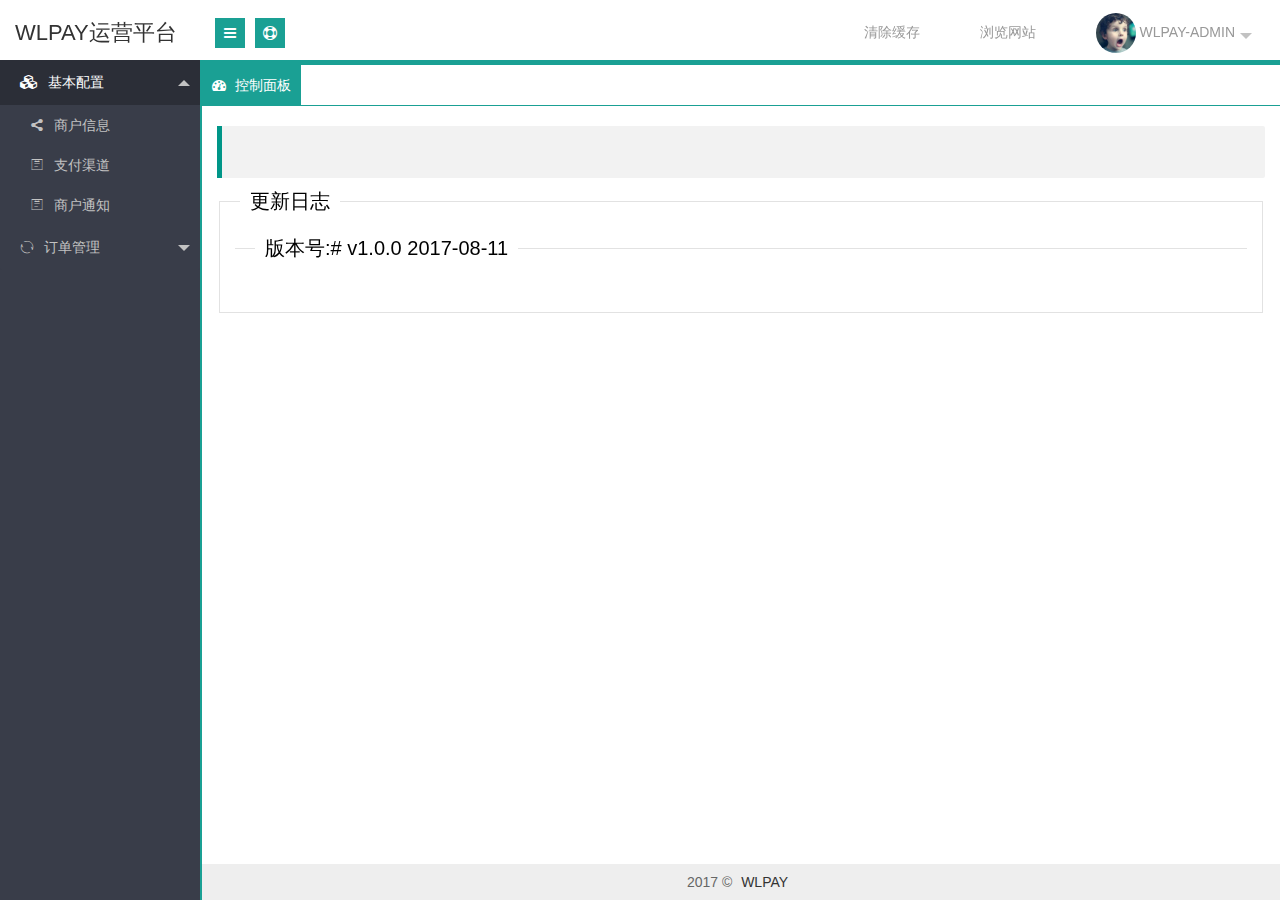
<file: wlpay-mgr/src/main/resources/static/index.html>
﻿<!DOCTYPE html>

<html>

	<head>
		<meta charset="utf-8">
		<title>WLPAY - 运营管理</title>
		<meta name="renderer" content="webkit">
		<meta http-equiv="X-UA-Compatible" content="IE=edge,chrome=1">
		<meta name="viewport" content="width=device-width, initial-scale=1, maximum-scale=1">
		<meta name="apple-mobile-web-app-status-bar-style" content="black">
		<meta name="apple-mobile-web-app-capable" content="yes">
		<meta name="format-detection" content="telephone=no">
		<link rel="icon" type="image/x-icon" href="images/favicon.ico">
		<link rel="stylesheet" href="plugins/layui/css/layui.css" media="all" />
		<link rel="stylesheet" href="css/global.css" media="all">
		<link rel="stylesheet" href="plugins/font-awesome/css/font-awesome.min.css">

	</head>

	<body>
		<div class="layui-layout layui-layout-admin" style="border-bottom: solid 5px #1aa094;">
			<div class="layui-header header header-demo">
				<div class="layui-main">
					<div class="admin-login-box">
						<a class="logo" style="left: 0;" href="http://mgr.WLPAY.org">
							<span style="font-size: 22px;">WLPAY运营平台</span>
						</a>
						<div class="admin-side-toggle">
							<i class="fa fa-bars" aria-hidden="true"></i>
						</div>
						<div class="admin-side-full">
							<i class="fa fa-life-bouy" aria-hidden="true"></i>
						</div>
					</div>
					<ul class="layui-nav admin-header-item">
						<li class="layui-nav-item">
							<a href="javascript:;">清除缓存</a>
						</li>
						<li class="layui-nav-item">
							<a href="#" target="_blank">浏览网站</a>
						</li>
						<li class="layui-nav-item">
							<a href="javascript:;" class="admin-header-user">
								<img src="images/0.jpg" />
								<span>WLPAY-ADMIN</span>
							</a>
							<dl class="layui-nav-child">
								<dd>
									<a href="javascript:;"><i class="fa fa-user-circle" aria-hidden="true"></i> 个人信息</a>
								</dd>
								<dd>
									<a href="javascript:;"><i class="fa fa-gear" aria-hidden="true"></i> 设置</a>
								</dd>
								<dd id="lock">
									<a href="javascript:;">
										<i class="fa fa-lock" aria-hidden="true" style="padding-right: 3px;padding-left: 1px;"></i> 锁屏 (Alt+L)
									</a>
								</dd>
								<dd>
									<a href="login.html"><i class="fa fa-sign-out" aria-hidden="true"></i> 注销</a>
								</dd>
							</dl>
						</li>
					</ul>
					<ul class="layui-nav admin-header-item-mobile">
						<li class="layui-nav-item">
							<a href="login.html"><i class="fa fa-sign-out" aria-hidden="true"></i> 注销</a>
						</li>
					</ul>
				</div>
			</div>
			<div class="layui-side layui-bg-black" id="admin-side">
				<div class="layui-side-scroll" id="admin-navbar-side" lay-filter="side"></div>
			</div>
			<div class="layui-body" style="bottom: 0;border-left: solid 2px #1AA094;" id="admin-body">
				<div class="layui-tab admin-nav-card layui-tab-brief" lay-filter="admin-tab">
					<ul class="layui-tab-title">
						<li class="layui-this">
							<i class="fa fa-dashboard" aria-hidden="true"></i>
							<cite>控制面板</cite>
						</li>
					</ul>
					<div class="layui-tab-content" style="min-height: 150px; padding: 5px 0 0 0;">
						<div class="layui-tab-item layui-show">
							<iframe src="main.html"></iframe>
						</div>
					</div>
				</div>
			</div>
			<div class="layui-footer footer footer-demo" id="admin-footer">
				<div class="layui-main">
					<p>2017 &copy;
						<a href="http://mgr.WLPAY.org/">WLPAY</a> <script src="https://s13.cnzz.com/z_stat.php?id=1262480096&web_id=1262480096" language="JavaScript"></script>
					</p>
				</div>
			</div>
			<div class="site-tree-mobile layui-hide">
				<i class="layui-icon">&#xe602;</i>
			</div>
			<div class="site-mobile-shade"></div>
			
			<!--锁屏模板 start-->
			<script type="text/template" id="lock-temp">
				<div class="admin-header-lock" id="lock-box">
					<div class="admin-header-lock-img">
						<img src="images/0.jpg"/>
					</div>
					<div class="admin-header-lock-name" id="lockUserName">beginner</div>
					<input type="text" class="admin-header-lock-input" value="输入密码解锁.." name="lockPwd" id="lockPwd" />
					<button class="layui-btn layui-btn-small" id="unlock">解锁</button>
				</div>
			</script>
			<!--锁屏模板 end -->
			
			<script type="text/javascript" src="plugins/layui/layui.js"></script>
			<script type="text/javascript" src="datas/nav.js"></script>
			<script src="js/index.js"></script>
			<script>
				layui.use('layer', function() {
					var $ = layui.jquery,
						layer = layui.layer;

					$('#pay').on('click', function() {
						layer.open({
							title: '捐赠我&支付流程体验',
							maxmin: true,
							type: 2,
							content: 'http://shop.WLPAY.org/goods/openQrPay.html',
							area: ['800px', '600px']
						});
                    });
				});
			</script>
		</div>
	</body>

</html>
</file>
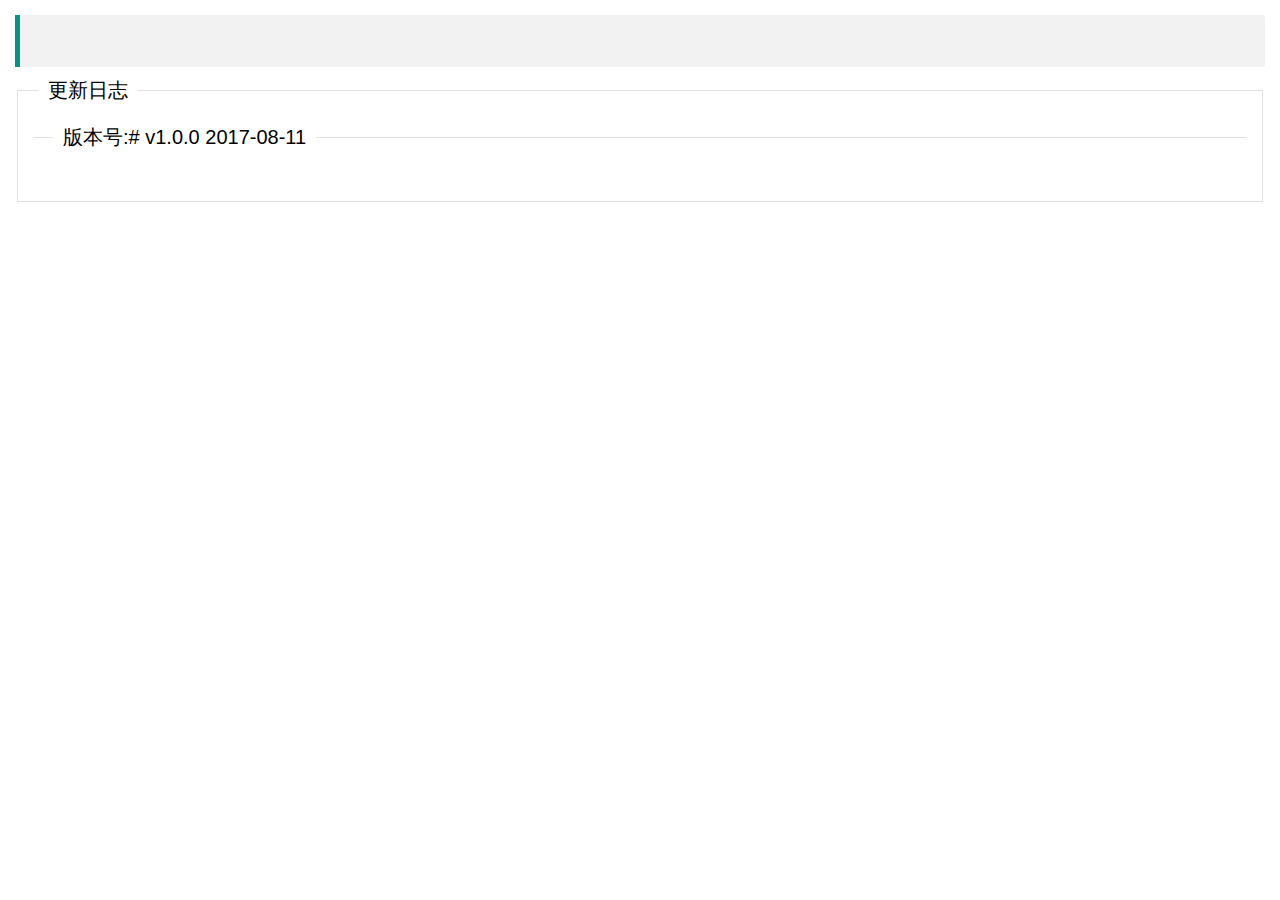
<file: wlpay-mgr/src/main/resources/static/main.html>
﻿<!DOCTYPE html>
<html>

	<head>
		<meta charset="UTF-8">
		<title></title>
		<link rel="stylesheet" href="plugins/layui/css/layui.css" media="all" />
		<link rel="stylesheet" href="css/main.css" />
	</head>

	<body>
		<div class="admin-main">
			<blockquote class="layui-elem-quote">
				<p></p>
				<br/>
			</blockquote>
			<fieldset class="layui-elem-field">
				<legend>更新日志</legend>
				<div class="layui-field-box">
                    <fieldset class="layui-elem-field layui-field-title">
                        <legend>版本号:# v1.0.0 2017-08-11</legend>
                        <div class="layui-field-box">
                        </div>
                    </fieldset>
				</div>
			</fieldset>
		</div>
	</body>

</html>
</file>
<file: wlpay-mgr/src/main/resources/static/plugins/layui/css/layui.css>
/** layui-v1.0.9_rls MIT License By http://www.layui.com */
 .layui-laypage a,a{text-decoration:none}.layui-btn,.layui-inline,img{vertical-align:middle}.layui-btn,.layui-unselect{-webkit-user-select:none;-ms-user-select:none;-moz-user-select:none}.layui-btn,.layui-tree li i,.layui-unselect{-moz-user-select:none}blockquote,body,button,dd,div,dl,dt,form,h1,h2,h3,h4,h5,h6,input,li,ol,p,pre,td,textarea,th,ul{margin:0;padding:0;-webkit-tap-highlight-color:rgba(0,0,0,0)}a:active,a:hover{outline:0}img{display:inline-block;border:none}li{list-style:none}table{border-collapse:collapse;border-spacing:0}h1,h2,h3{font-size:14px;font-weight:400}h4,h5,h6{font-size:100%;font-weight:400}button,input,optgroup,option,select,textarea{font-family:inherit;font-size:inherit;font-style:inherit;font-weight:inherit;outline:0}pre{white-space:pre-wrap;white-space:-moz-pre-wrap;white-space:-pre-wrap;white-space:-o-pre-wrap;word-wrap:break-word}::-webkit-scrollbar{width:10px;height:10px}::-webkit-scrollbar-button:vertical{display:none}::-webkit-scrollbar-corner,::-webkit-scrollbar-track{background-color:#e2e2e2}::-webkit-scrollbar-thumb{border-radius:0;background-color:rgba(0,0,0,.3)}::-webkit-scrollbar-thumb:vertical:hover{background-color:rgba(0,0,0,.35)}::-webkit-scrollbar-thumb:vertical:active{background-color:rgba(0,0,0,.38)}@font-face{font-family:layui-icon;src:url(../font/iconfont.eot?v=1.0.9);src:url(../font/iconfont.eot?v=1.0.9#iefix) format('embedded-opentype'),url(../font/iconfont.svg?v=1.0.9#iconfont) format('svg'),url(../font/iconfont.woff?v=1.0.9) format('woff'),url(../font/iconfont.ttf?v=1.0.9) format('truetype')}.layui-icon{font-family:layui-icon!important;font-size:16px;font-style:normal;-webkit-font-smoothing:antialiased;-moz-osx-font-smoothing:grayscale}body{line-height:24px;font:14px Helvetica Neue,Helvetica,PingFang SC,\5FAE\8F6F\96C5\9ED1,Tahoma,Arial,sans-serif}hr{height:1px;margin:10px 0;border:0;background-color:#e2e2e2;clear:both}a{color:#333}a:hover{color:#777}a cite{font-style:normal;*cursor:pointer}.layui-box,.layui-box *{-webkit-box-sizing:content-box!important;-moz-box-sizing:content-box!important;box-sizing:content-box!important}.layui-border-box,.layui-border-box *{-webkit-box-sizing:border-box!important;-moz-box-sizing:border-box!important;box-sizing:border-box!important}.layui-clear{clear:both;*zoom:1}.layui-clear:after{content:'\20';clear:both;*zoom:1;display:block;height:0}.layui-inline{position:relative;display:inline-block;*display:inline;*zoom:1}.layui-edge{position:absolute;width:0;height:0;border-style:dashed;border-color:transparent;overflow:hidden}.layui-elip{text-overflow:ellipsis;overflow:hidden;white-space:nowrap}.layui-disabled,.layui-disabled:hover{color:#d2d2d2!important;cursor:not-allowed!important}.layui-circle{border-radius:100%}.layui-show{display:block!important}.layui-hide{display:none!important}.layui-main{position:relative;width:1140px;margin:0 auto}.layui-header{position:relative;z-index:1000;height:60px}.layui-header a:hover{transition:all .5s;-webkit-transition:all .5s}.layui-side{position:fixed;top:0;bottom:0;z-index:999;width:200px;overflow-x:hidden}.layui-side-scroll{width:220px;height:100%;overflow-x:hidden}.layui-body{position:absolute;left:200px;right:0;top:0;bottom:0;z-index:998;width:auto;overflow:hidden;overflow-y:auto;-webkit-box-sizing:border-box;-moz-box-sizing:border-box;box-sizing:border-box}.layui-layout-admin .layui-header{background-color:#23262E}.layui-layout-admin .layui-side{top:60px;width:200px;overflow-x:hidden}.layui-layout-admin .layui-body{top:60px;bottom:44px}.layui-layout-admin .layui-main{width:auto;margin:0 15px}.layui-layout-admin .layui-footer{position:fixed;left:200px;right:0;bottom:0;height:44px;background-color:#eee}.layui-btn,.layui-input,.layui-select,.layui-textarea,.layui-upload-button{outline:0;-webkit-transition:border-color .3s cubic-bezier(.65,.05,.35,.5);transition:border-color .3s cubic-bezier(.65,.05,.35,.5);-webkit-box-sizing:border-box!important;-moz-box-sizing:border-box!important;box-sizing:border-box!important}.layui-elem-quote{margin-bottom:10px;padding:15px;line-height:22px;border-left:5px solid #009688;border-radius:0 2px 2px 0;background-color:#f2f2f2}.layui-quote-nm{border-color:#e2e2e2;border-style:solid;border-width:1px 1px 1px 5px;background:0 0}.layui-elem-field{margin-bottom:10px;padding:0;border:1px solid #e2e2e2}.layui-elem-field legend{margin-left:20px;padding:0 10px;font-size:20px;font-weight:300}.layui-field-title{margin:10px 0 20px;border:none;border-top:1px solid #e2e2e2}.layui-field-box{padding:10px 15px}.layui-field-title .layui-field-box{padding:10px 0}.layui-progress{position:relative;height:6px;border-radius:20px;background-color:#e2e2e2}.layui-progress-bar{position:absolute;width:0;max-width:100%;height:6px;border-radius:20px;text-align:right;background-color:#5FB878;transition:all .3s;-webkit-transition:all .3s}.layui-progress-big,.layui-progress-big .layui-progress-bar{height:18px;line-height:18px}.layui-progress-text{position:relative;top:-18px;line-height:18px;font-size:12px;color:#666}.layui-progress-big .layui-progress-text{position:static;padding:0 10px;color:#fff}.layui-collapse{border:1px solid #e2e2e2;border-radius:2px}.layui-colla-item{border-top:1px solid #e2e2e2}.layui-colla-item:first-child{border-top:none}.layui-colla-title{position:relative;height:42px;line-height:42px;padding:0 15px 0 35px;color:#333;background-color:#f2f2f2;cursor:pointer}.layui-colla-content{display:none;padding:10px 15px;line-height:22px;border-top:1px solid #e2e2e2;color:#666}.layui-colla-icon{position:absolute;left:15px;top:0;font-size:14px}.layui-bg-red{background-color:#FF5722}.layui-bg-orange{background-color:#F7B824}.layui-bg-green{background-color:#009688}.layui-bg-cyan{background-color:#2F4056}.layui-bg-blue{background-color:#1E9FFF}.layui-bg-black{background-color:#393D49}.layui-bg-gray{background-color:#eee}.layui-word-aux{font-size:12px;color:#999;padding:0 5px}.layui-btn{display:inline-block;height:38px;line-height:38px;padding:0 18px;background-color:#009688;color:#fff;white-space:nowrap;text-align:center;font-size:14px;border:none;border-radius:2px;cursor:pointer;opacity:.9;filter:alpha(opacity=90)}.layui-btn:hover{opacity:.8;filter:alpha(opacity=80);color:#fff}.layui-btn:active{opacity:1;filter:alpha(opacity=100)}.layui-btn+.layui-btn{margin-left:10px}.layui-btn-radius{border-radius:100px}.layui-btn .layui-icon{font-size:18px;vertical-align:bottom}.layui-btn-primary{border:1px solid #C9C9C9;background-color:#fff;color:#555}.layui-btn-primary:hover{border-color:#009688;color:#333}.layui-btn-normal{background-color:#1E9FFF}.layui-btn-warm{background-color:#F7B824}.layui-btn-danger{background-color:#FF5722}.layui-btn-disabled,.layui-btn-disabled:active,.layui-btn-disabled:hover{border:1px solid #e6e6e6;background-color:#FBFBFB;color:#C9C9C9;cursor:not-allowed;opacity:1}.layui-btn-big{height:44px;line-height:44px;padding:0 25px;font-size:16px}.layui-btn-small{height:30px;line-height:30px;padding:0 10px;font-size:12px}.layui-btn-small i{font-size:16px!important}.layui-btn-mini{height:22px;line-height:22px;padding:0 5px;font-size:12px}.layui-btn-mini i{font-size:14px!important}.layui-btn-group{display:inline-block;vertical-align:middle;font-size:0}.layui-btn-group .layui-btn{margin-left:0!important;margin-right:0!important;border-left:1px solid rgba(255,255,255,.5);border-radius:0}.layui-btn-group .layui-btn-primary{border-left:none}.layui-btn-group .layui-btn-primary:hover{border-color:#C9C9C9;color:#009688}.layui-btn-group .layui-btn:first-child{border-left:none;border-radius:2px 0 0 2px}.layui-btn-group .layui-btn-primary:first-child{border-left:1px solid #c9c9c9}.layui-btn-group .layui-btn:last-child{border-radius:0 2px 2px 0}.layui-btn-group .layui-btn+.layui-btn{margin-left:0}.layui-btn-group+.layui-btn-group{margin-left:10px}.layui-input,.layui-select,.layui-textarea{height:38px;line-height:38px;line-height:36px\9;border:1px solid #e6e6e6;background-color:#fff;border-radius:2px}.layui-form-label,.layui-form-mid,.layui-textarea{line-height:20px;position:relative}.layui-input,.layui-textarea{display:block;width:100%;padding-left:10px}.layui-input:hover,.layui-textarea:hover{border-color:#D2D2D2!important}.layui-input:focus,.layui-textarea:focus{border-color:#C9C9C9!important}.layui-textarea{min-height:100px;height:auto;padding:6px 10px;resize:vertical}.layui-select{padding:0 10px}.layui-form input[type=checkbox],.layui-form input[type=radio],.layui-form select{display:none}.layui-form-item{margin-bottom:15px;clear:both;*zoom:1}.layui-form-item:after{content:'\20';clear:both;*zoom:1;display:block;height:0}.layui-form-label{float:left;display:block;padding:9px 15px;width:80px;font-weight:400;text-align:right}.layui-form-item .layui-inline{margin-bottom:5px;margin-right:10px}.layui-input-block,.layui-input-inline{position:relative}.layui-input-block{margin-left:110px;min-height:36px}.layui-input-inline{display:inline-block;vertical-align:middle}.layui-form-item .layui-input-inline{float:left;width:190px;margin-right:10px}.layui-form-text .layui-input-inline{width:auto}.layui-form-mid{float:left;display:block;padding:8px 0;margin-right:10px}.layui-form-danger+.layui-form-select .layui-input,.layui-form-danger:focus{border:1px solid #FF5722!important}.layui-form-select{position:relative}.layui-form-select .layui-input{padding-right:30px;cursor:pointer}.layui-form-select .layui-edge{position:absolute;right:10px;top:50%;margin-top:-3px;cursor:pointer;border-width:6px;border-top-color:#c2c2c2;border-top-style:solid;transition:all .3s;-webkit-transition:all .3s}.layui-form-select dl{display:none;position:absolute;left:0;top:42px;padding:5px 0;z-index:999;min-width:100%;border:1px solid #d2d2d2;max-height:300px;overflow-y:auto;background-color:#fff;border-radius:2px;box-shadow:0 2px 4px rgba(0,0,0,.12);box-sizing:border-box}.layui-form-select dl dd,.layui-form-select dl dt{padding:0 10px;line-height:36px;white-space:nowrap;overflow:hidden;text-overflow:ellipsis}.layui-form-select dl dt{font-size:12px;color:#999}.layui-form-select dl dd{cursor:pointer}.layui-form-select dl dd:hover{background-color:#f2f2f2}.layui-form-select .layui-select-group dd{padding-left:20px}.layui-form-select dl dd.layui-this{background-color:#5FB878;color:#fff}.layui-form-checkbox,.layui-form-select dl dd.layui-disabled{background-color:#fff}.layui-form-selected dl{display:block}.layui-form-checkbox,.layui-form-checkbox *,.layui-form-radio,.layui-form-radio *,.layui-form-switch{display:inline-block;vertical-align:middle}.layui-form-selected .layui-edge{margin-top:-9px;-webkit-transform:rotate(180deg);transform:rotate(180deg);margin-top:-3px\9}:root .layui-form-selected .layui-edge{margin-top:-9px\0/IE9}.layui-select-none{margin:5px 0;text-align:center;color:#999}.layui-select-disabled .layui-disabled{border-color:#eee!important}.layui-select-disabled .layui-edge{border-top-color:#d2d2d2}.layui-form-checkbox{position:relative;height:30px;line-height:28px;margin:4px 10px 0 0;padding-right:30px;border:1px solid #d2d2d2;cursor:pointer;font-size:0;border-radius:2px;-webkit-transition:.1s linear;transition:.1s linear;box-sizing:border-box!important}.layui-form-checkbox:hover{border:1px solid #c2c2c2}.layui-form-checkbox span{padding:0 10px;height:100%;font-size:14px;background-color:#d2d2d2;color:#fff;overflow:hidden;white-space:nowrap;text-overflow:ellipsis}.layui-form-checkbox:hover span{background-color:#c2c2c2}.layui-form-checkbox i{position:absolute;right:0;width:30px;color:#fff;font-size:20px;text-align:center}.layui-form-checkbox:hover i{color:#c2c2c2}.layui-form-checked,.layui-form-checked:hover{border-color:#5FB878}.layui-form-checked span,.layui-form-checked:hover span{background-color:#5FB878}.layui-form-checked i,.layui-form-checked:hover i{color:#5FB878}.layui-form-checkbox[lay-skin=primary]{margin-top:6px;border:none!important;padding-right:0;background:0 0}.layui-form-checkbox[lay-skin=primary] span{float:right;background:0 0;color:#666}.layui-form-checkbox[lay-skin=primary] i{position:relative;top:0;width:16px;line-height:16px;border:1px solid #d2d2d2;font-size:12px;border-radius:2px;background-color:#fff;-webkit-transition:.1s linear;transition:.1s linear}.layui-form-checkbox[lay-skin=primary]:hover i{border-color:#5FB878;color:#fff}.layui-form-checked[lay-skin=primary] i{border-color:#5FB878;background-color:#5FB878;color:#fff}.layui-checkbox-disbaled[lay-skin=primary] span{background:0 0!important}.layui-checkbox-disbaled[lay-skin=primary]:hover i{border-color:#d2d2d2}.layui-form-switch{position:relative;height:22px;line-height:22px;width:42px;padding:0 5px;margin-top:8px;border:1px solid #d2d2d2;border-radius:20px;cursor:pointer;background-color:#fff;-webkit-transition:.1s linear;transition:.1s linear}.layui-form-switch i{position:absolute;left:5px;top:3px;width:16px;height:16px;border-radius:20px;background-color:#d2d2d2;-webkit-transition:.1s linear;transition:.1s linear}.layui-form-switch em{position:absolute;right:5px;top:0;width:25px;padding:0!important;text-align:center!important;color:#999!important;font-style:normal!important;font-size:12px}.layui-form-onswitch{border-color:#5FB878;background-color:#5FB878}.layui-form-onswitch i{left:32px;background-color:#fff}.layui-form-onswitch em{left:5px;right:auto;color:#fff!important}.layui-checkbox-disbaled{border-color:#e2e2e2!important}.layui-checkbox-disbaled span{background-color:#e2e2e2!important}.layui-checkbox-disbaled:hover i{color:#fff!important}.layui-form-radio{line-height:28px;margin:6px 10px 0 0;padding-right:10px;cursor:pointer;font-size:0}.layui-form-radio i{margin-right:8px;font-size:22px;color:#c2c2c2}.layui-form-radio span{font-size:14px}.layui-form-radio i:hover,.layui-form-radioed i{color:#5FB878}.layui-radio-disbaled i{color:#e2e2e2!important}.layui-form-pane .layui-form-label{width:110px;padding:8px 15px;height:38px;line-height:20px;border:1px solid #e6e6e6;border-radius:2px 0 0 2px;text-align:center;background-color:#FBFBFB;overflow:hidden;white-space:nowrap;text-overflow:ellipsis;-webkit-box-sizing:border-box!important;-moz-box-sizing:border-box!important;box-sizing:border-box!important}.layui-form-pane .layui-input-inline{margin-left:-1px}.layui-form-pane .layui-input-block{margin-left:110px;left:-1px}.layui-form-pane .layui-input{border-radius:0 2px 2px 0}.layui-form-pane .layui-form-text .layui-form-label{float:none;width:100%;border-right:1px solid #e6e6e6;border-radius:2px;-webkit-box-sizing:border-box!important;-moz-box-sizing:border-box!important;box-sizing:border-box!important;text-align:left}.layui-laypage button,.layui-laypage input,.layui-nav{-webkit-box-sizing:border-box!important;-moz-box-sizing:border-box!important}.layui-form-pane .layui-form-text .layui-input-inline{display:block;margin:0;top:-1px;clear:both}.layui-form-pane .layui-form-text .layui-input-block{margin:0;left:0;top:-1px}.layui-form-pane .layui-form-text .layui-textarea{min-height:100px;border-radius:0 0 2px 2px}.layui-form-pane .layui-form-checkbox{margin:4px 0 4px 10px}.layui-form-pane .layui-form-radio,.layui-form-pane .layui-form-switch{margin-top:6px;margin-left:10px}.layui-form-pane .layui-form-item[pane]{position:relative;border:1px solid #e6e6e6}.layui-form-pane .layui-form-item[pane] .layui-form-label{position:absolute;left:0;top:0;height:100%;border-width:0 1px 0 0}.layui-form-pane .layui-form-item[pane] .layui-input-inline{margin-left:110px}.layui-layedit{border:1px solid #d2d2d2;border-radius:2px}.layui-layedit-tool{padding:3px 5px;border-bottom:1px solid #e2e2e2;font-size:0}.layedit-tool-fixed{position:fixed;top:0;border-top:1px solid #e2e2e2}.layui-layedit-tool .layedit-tool-mid,.layui-layedit-tool .layui-icon{display:inline-block;vertical-align:middle;text-align:center;font-size:14px}.layui-layedit-tool .layui-icon{position:relative;width:32px;height:30px;line-height:30px;margin:3px 5px;color:#777;cursor:pointer;border-radius:2px}.layui-layedit-tool .layui-icon:hover{color:#393D49}.layui-layedit-tool .layui-icon:active{color:#000}.layui-layedit-tool .layedit-tool-active{background-color:#e2e2e2;color:#000}.layui-layedit-tool .layui-disabled,.layui-layedit-tool .layui-disabled:hover{color:#d2d2d2;cursor:not-allowed}.layui-layedit-tool .layedit-tool-mid{width:1px;height:18px;margin:0 10px;background-color:#d2d2d2}.layedit-tool-html{width:50px!important;font-size:30px!important}.layedit-tool-b,.layedit-tool-code,.layedit-tool-help{font-size:16px!important}.layedit-tool-d,.layedit-tool-face,.layedit-tool-image,.layedit-tool-unlink{font-size:18px!important}.layedit-tool-image input{position:absolute;font-size:0;left:0;top:0;width:100%;height:100%;opacity:.01;filter:Alpha(opacity=1);cursor:pointer}.layui-layedit-iframe iframe{display:block;width:100%}#LAY_layedit_code{overflow:hidden}.layui-table{width:100%;margin:10px 0;background-color:#fff}.layui-table tr{transition:all .3s;-webkit-transition:all .3s}.layui-table thead tr{background-color:#f2f2f2}.layui-table th{text-align:left}.layui-table td,.layui-table th{padding:9px 15px;min-height:20px;line-height:20px;border:1px solid #e2e2e2;font-size:14px}.layui-table tr:hover,.layui-table[lay-even] tr:nth-child(even){background-color:#f8f8f8}.layui-table[lay-skin=line],.layui-table[lay-skin=row]{border:1px solid #e2e2e2}.layui-table[lay-skin=line] td,.layui-table[lay-skin=line] th{border:none;border-bottom:1px solid #e2e2e2}.layui-table[lay-skin=row] td,.layui-table[lay-skin=row] th{border:none;border-right:1px solid #e2e2e2}.layui-table[lay-skin=nob] td,.layui-table[lay-skin=nob] th{border:none}.layui-upload-button{position:relative;display:inline-block;vertical-align:middle;min-width:60px;height:38px;line-height:38px;border:1px solid #DFDFDF;border-radius:2px;overflow:hidden;background-color:#fff;color:#666}.layui-upload-button:hover{border:1px solid #aaa;color:#333}.layui-upload-button:active{border:1px solid #4CAF50;color:#000}.layui-upload-button input,.layui-upload-file{opacity:.01;filter:Alpha(opacity=1);cursor:pointer}.layui-upload-button input{position:absolute;left:0;top:0;z-index:10;font-size:100px;width:100%;height:100%}.layui-upload-icon{display:block;margin:0 15px;text-align:center}.layui-upload-icon i{margin-right:5px;vertical-align:top;font-size:20px;color:#5FB878}.layui-upload-iframe{position:absolute;width:0;height:0;border:0;visibility:hidden}.layui-upload-enter{border:1px solid #009E94;background-color:#009E94;color:#fff;-webkit-transform:scale(1.1);transform:scale(1.1)}.layui-upload-enter .layui-upload-icon,.layui-upload-enter .layui-upload-icon i{color:#fff}.layui-flow-more{margin:10px 0;text-align:center;color:#999;font-size:14px}.layui-flow-more a{height:32px;line-height:32px}.layui-flow-more a *{display:inline-block;vertical-align:top}.layui-flow-more a cite{padding:0 20px;border-radius:3px;background-color:#eee;color:#333;font-style:normal}.layui-flow-more a cite:hover{opacity:.8}.layui-flow-more a i{font-size:30px;color:#737383}.layui-laypage{display:inline-block;*display:inline;*zoom:1;vertical-align:middle;margin:10px 0;font-size:0}.layui-laypage>:first-child,.layui-laypage>:first-child em{border-radius:2px 0 0 2px}.layui-laypage>:last-child,.layui-laypage>:last-child em{border-radius:0 2px 2px 0}.layui-laypage a,.layui-laypage span{display:inline-block;*display:inline;*zoom:1;vertical-align:middle;padding:0 15px;border:1px solid #e2e2e2;height:28px;line-height:28px;margin:0 -1px 5px 0;background-color:#fff;color:#333;font-size:12px}.layui-laypage em{font-style:normal}.layui-laypage span{color:#999;font-weight:700}.layui-laypage .layui-laypage-curr{position:relative}.layui-laypage .layui-laypage-curr em{position:relative;color:#fff;font-weight:400}.layui-laypage .layui-laypage-curr .layui-laypage-em{position:absolute;left:-1px;top:-1px;padding:1px;width:100%;height:100%;background-color:#009688}.layui-laypage-em{border-radius:2px}.layui-laypage-next em,.layui-laypage-prev em{font-family:Sim sun;font-size:16px}.layui-laypage .layui-laypage-total{height:30px;line-height:30px;margin-left:1px;border:none;font-weight:400}.layui-laypage button,.layui-laypage input{height:30px;line-height:30px;border:1px solid #e2e2e2;border-radius:2px;vertical-align:top;background-color:#fff;box-sizing:border-box!important}.layui-laypage input{width:50px;margin:0 5px;text-align:center}.layui-laypage button{margin-left:5px;padding:0 15px;cursor:pointer}.layui-code{position:relative;margin:10px 0;padding:15px;line-height:20px;border:1px solid #ddd;border-left-width:6px;background-color:#F2F2F2;color:#333;font-family:Courier New;font-size:12px}.layui-tree{line-height:26px}.layui-tree li{text-overflow:ellipsis;overflow:hidden;white-space:nowrap}.layui-tree li .layui-tree-spread,.layui-tree li a{display:inline-block;vertical-align:top;height:26px;*display:inline;*zoom:1;cursor:pointer}.layui-tree li a{font-size:0}.layui-tree li a i{font-size:16px}.layui-tree li a cite{padding:0 6px;font-size:14px;font-style:normal}.layui-tree li i{padding-left:6px;color:#333}.layui-tree li .layui-tree-check{font-size:13px}.layui-tree li .layui-tree-check:hover{color:#009E94}.layui-tree li ul{display:none;margin-left:20px}.layui-tree li .layui-tree-enter{line-height:24px;border:1px dotted #000}.layui-tree-drag{display:none;position:absolute;left:-666px;top:-666px;background-color:#f2f2f2;padding:5px 10px;border:1px dotted #000;white-space:nowrap}.layui-tree-drag i{padding-right:5px}.layui-nav{position:relative;padding:0 20px;background-color:#393D49;color:#c2c2c2;border-radius:2px;font-size:0;box-sizing:border-box!important}.layui-nav *{font-size:14px}.layui-nav .layui-nav-item{position:relative;display:inline-block;*display:inline;*zoom:1;vertical-align:middle;line-height:60px}.layui-nav .layui-nav-item a{display:block;padding:0 20px;color:#c2c2c2;transition:all .3s;-webkit-transition:all .3s}.layui-nav .layui-this:after,.layui-nav-bar,.layui-nav-tree .layui-nav-itemed:after{position:absolute;left:0;top:0;width:0;height:5px;background-color:#5FB878;transition:all .2s;-webkit-transition:all .2s}.layui-nav-bar{z-index:1000}.layui-nav .layui-nav-item a:hover,.layui-nav .layui-this a{color:#fff}.layui-nav .layui-this:after{content:'';top:auto;bottom:0;width:100%}.layui-nav .layui-nav-more{content:'';width:0;height:0;border-style:solid dashed dashed;border-color:#c2c2c2 transparent transparent;overflow:hidden;cursor:pointer;transition:all .2s;-webkit-transition:all .2s;position:absolute;top:28px;right:3px;border-width:6px}.layui-nav .layui-nav-mored,.layui-nav-itemed .layui-nav-more{top:22px;border-style:dashed dashed solid;border-color:transparent transparent #c2c2c2}.layui-nav-child{display:none;position:absolute;left:0;top:65px;min-width:100%;line-height:36px;padding:5px 0;box-shadow:0 2px 4px rgba(0,0,0,.12);border:1px solid #d2d2d2;background-color:#fff;z-index:100;border-radius:2px;white-space:nowrap}.layui-nav .layui-nav-child a{color:#333}.layui-nav .layui-nav-child a:hover{background-color:#f2f2f2;color:#333}.layui-nav-child dd{position:relative}.layui-nav-child dd.layui-this{background-color:#5FB878;color:#fff}.layui-nav-child dd.layui-this a{color:#fff}.layui-nav-child dd.layui-this:after{display:none}.layui-nav-tree{width:200px;padding:0}.layui-nav-tree .layui-nav-item{display:block;width:100%;line-height:45px}.layui-nav-tree .layui-nav-item a{height:45px;text-overflow:ellipsis;overflow:hidden;white-space:nowrap}.layui-nav-tree .layui-nav-item a:hover{background-color:#4E5465}.layui-nav-tree .layui-nav-child dd.layui-this,.layui-nav-tree .layui-this,.layui-nav-tree .layui-this>a,.layui-nav-tree .layui-this>a:hover{background-color:#009688;color:#fff}.layui-nav-tree .layui-this:after{display:none}.layui-nav-itemed>a,.layui-nav-tree .layui-nav-title a,.layui-nav-tree .layui-nav-title a:hover{background-color:#2B2E37!important;color:#fff!important}.layui-nav-tree .layui-nav-bar{width:5px;height:0;background-color:#009688}.layui-nav-tree .layui-nav-child{position:relative;z-index:0;top:0;border:none;box-shadow:none}.layui-nav-tree .layui-nav-child a{height:40px;line-height:40px;color:#c2c2c2}.layui-nav-tree .layui-nav-child,.layui-nav-tree .layui-nav-child a:hover{background:0 0;color:#fff}.layui-nav-tree .layui-nav-more{top:20px;right:10px}.layui-nav-itemed .layui-nav-more{top:14px}.layui-nav-itemed .layui-nav-child{display:block;padding:0}.layui-nav-side{position:fixed;top:0;bottom:0;left:0;overflow-x:hidden;z-index:999}.layui-breadcrumb{visibility:hidden;font-size:0}.layui-breadcrumb a{padding-right:8px;line-height:22px;font-size:14px;color:#333!important}.layui-breadcrumb a:hover{color:#01AAED!important}.layui-breadcrumb a cite,.layui-breadcrumb a span{color:#666;cursor:text;font-style:normal}.layui-breadcrumb a span{padding-left:8px;font-family:Sim sun}.layui-tab{margin:10px 0;text-align:left!important}.layui-fixbar li,.layui-tab-bar,.layui-tab-title li,.layui-util-face ul li{cursor:pointer;text-align:center}.layui-tab[overflow]>.layui-tab-title{overflow:hidden}.layui-tab-title{position:relative;left:0;height:40px;white-space:nowrap;font-size:0;border-bottom:1px solid #e2e2e2;transition:all .2s;-webkit-transition:all .2s}.layui-tab-title li{display:inline-block;*display:inline;*zoom:1;vertical-align:middle;font-size:14px;transition:all .2s;-webkit-transition:all .2s;position:relative;line-height:40px;min-width:65px;padding:0 10px}.layui-tab-title li a{display:block}.layui-tab-title .layui-this{color:#000}.layui-tab-title .layui-this:after{position:absolute;left:0;top:0;content:'';width:100%;height:41px;border:1px solid #e2e2e2;border-bottom-color:#fff;border-radius:2px 2px 0 0;-webkit-box-sizing:border-box!important;-moz-box-sizing:border-box!important;box-sizing:border-box!important;pointer-events:none}.layui-tab-bar{position:absolute;right:0;top:0;z-index:10;width:30px;height:39px;line-height:39px;border:1px solid #e2e2e2;border-radius:2px;background-color:#fff}.layui-tab-bar .layui-icon{position:relative;display:inline-block;top:3px;transition:all .3s;-webkit-transition:all .3s}.layui-tab-item,.layui-util-face .layui-layer-TipsG{display:none}.layui-tab-more{padding-right:30px;height:auto;white-space:normal}.layui-tab-more li.layui-this:after{border-bottom-color:#e2e2e2;border-radius:2px}.layui-tab-more .layui-tab-bar .layui-icon{top:-2px;top:3px\9;-webkit-transform:rotate(180deg);transform:rotate(180deg)}:root .layui-tab-more .layui-tab-bar .layui-icon{top:-2px\0/IE9}.layui-tab-content{padding:10px}.layui-tab-title li .layui-tab-close{position:relative;margin-left:8px;top:1px;color:#c2c2c2;transition:all .2s;-webkit-transition:all .2s}.layui-tab-title li .layui-tab-close:hover{border-radius:2px;background-color:#FF5722;color:#fff}.layui-tab-brief>.layui-tab-title .layui-this{color:#009688}.layui-tab-brief>.layui-tab-more li.layui-this:after,.layui-tab-brief>.layui-tab-title .layui-this:after{border:none;border-radius:0;border-bottom:3px solid #5FB878}.layui-tab-brief[overflow]>.layui-tab-title .layui-this:after{top:-1px}.layui-tab-card{border:1px solid #e2e2e2;border-radius:2px;box-shadow:0 2px 5px 0 rgba(0,0,0,.1)}.layui-tab-card>.layui-tab-title{background-color:#f2f2f2}.layui-tab-card>.layui-tab-title li{margin-right:-1px;margin-left:-1px}.layui-tab-card>.layui-tab-title .layui-this{background-color:#fff}.layui-tab-card>.layui-tab-title .layui-this:after{border-top:none;border-width:1px;border-bottom-color:#fff}.layui-tab-card>.layui-tab-title .layui-tab-bar{height:40px;line-height:40px;border-radius:0;border-top:none;border-right:none}.layui-tab-card>.layui-tab-more .layui-this{background:0 0;color:#5FB878}.layui-tab-card>.layui-tab-more .layui-this:after{border:none}.layui-fixbar{position:fixed;right:15px;bottom:15px;z-index:9999}.layui-fixbar li{width:50px;height:50px;line-height:50px;margin-bottom:1px;font-size:30px;background-color:#9F9F9F;color:#fff;border-radius:2px;opacity:.95}.layui-fixbar li:hover{opacity:.85}.layui-fixbar li:active{opacity:1}.layui-fixbar .layui-fixbar-top{display:none;font-size:40px}body .layui-util-face{border:none;background:0 0}body .layui-util-face .layui-layer-content{padding:0;background-color:#fff;color:#666;box-shadow:none}.layui-util-face ul{position:relative;width:372px;padding:10px;border:1px solid #D9D9D9;background-color:#fff;box-shadow:0 0 20px rgba(0,0,0,.2)}.layui-util-face ul li{float:left;border:1px solid #e8e8e8;height:22px;width:26px;overflow:hidden;margin:-1px 0 0 -1px;padding:4px 2px}.layui-util-face ul li:hover{position:relative;z-index:2;border:1px solid #eb7350;background:#fff9ec}.layui-anim{-webkit-animation-duration:.3s;animation-duration:.3s;-webkit-animation-fill-mode:both;animation-fill-mode:both}.layui-anim-loop{-webkit-animation-iteration-count:infinite;animation-iteration-count:infinite}@-webkit-keyframes layui-rotate{from{-webkit-transform:rotate(0)}to{-webkit-transform:rotate(360deg)}}@keyframes layui-rotate{from{transform:rotate(0)}to{transform:rotate(360deg)}}.layui-anim-rotate{-webkit-animation-name:layui-rotate;animation-name:layui-rotate;-webkit-animation-duration:1s;animation-duration:1s;-webkit-animation-timing-function:linear;animation-timing-function:linear}@-webkit-keyframes layui-up{from{-webkit-transform:translate3d(0,100%,0);opacity:.3}to{-webkit-transform:translate3d(0,0,0);opacity:1}}@keyframes layui-up{from{transform:translate3d(0,100%,0);opacity:.3}to{transform:translate3d(0,0,0);opacity:1}}.layui-anim-up{-webkit-animation-name:layui-up;animation-name:layui-up}@-webkit-keyframes layui-upbit{from{-webkit-transform:translate3d(0,30px,0);opacity:.3}to{-webkit-transform:translate3d(0,0,0);opacity:1}}@keyframes layui-upbit{from{transform:translate3d(0,30px,0);opacity:.3}to{transform:translate3d(0,0,0);opacity:1}}.layui-anim-upbit{-webkit-animation-name:layui-upbit;animation-name:layui-upbit}@-webkit-keyframes layui-scale{0%{opacity:.3;-webkit-transform:scale(.5)}100%{opacity:1;-webkit-transform:scale(1)}}@keyframes layui-scale{0%{opacity:.3;-ms-transform:scale(.5);transform:scale(.5)}100%{opacity:1;-ms-transform:scale(1);transform:scale(1)}}.layui-anim-scale{-webkit-animation-name:layui-scale;animation-name:layui-scale}@-webkit-keyframes layui-scale-spring{0%{opacity:.5;-webkit-transform:scale(.5)}80%{opacity:.8;-webkit-transform:scale(1.1)}100%{opacity:1;-webkit-transform:scale(1)}}@keyframes layui-scale-spring{0%{opacity:.5;-ms-transform:scale(.5);transform:scale(.5)}80%{opacity:.8;-ms-transform:scale(1.1);transform:scale(1.1)}100%{opacity:1;-ms-transform:scale(1);transform:scale(1)}}.layui-anim-scaleSpring{-webkit-animation-name:layui-scale-spring;animation-name:layui-scale-spring}@media screen and (max-width:450px){.layui-form-item .layui-form-label{text-overflow:ellipsis;overflow:hidden;white-space:nowrap}.layui-form-item .layui-inline{display:block;margin-right:0;margin-bottom:20px;clear:both}.layui-form-item .layui-inline:after{content:'\20';clear:both;display:block;height:0}.layui-form-item .layui-input-inline{display:block;float:none;left:-3px;width:auto;margin:0 0 10px 112px}.layui-form-item .layui-input-inline+.layui-form-mid{margin-left:110px;top:-5px;padding:0}.layui-form-item .layui-form-checkbox{margin-right:5px;margin-bottom:5px}}
</file>
<file: wlpay-mgr/src/main/resources/static/css/global.css>
/**

 layui官网
 By 贤心

*/


/* 布局 */
.site-inline{font-size: 0;}
.site-tree, .site-content{display: inline-block;  *display:inline; *zoom:1; vertical-align: top; font-size: 14px;}
.site-tree{width: 220px; min-height: 900px; padding: 5px 0 20px;}
.site-content{width: 899px; min-height: 900px; padding: 20px 0 10px 20px;}

/* 头部 */admin-side-toggle
.header{height: 65px; border-bottom: 1px solid #404553;  background-color: #393D49; color: #fff;}
.logo{position: absolute; left: 0; top: 18px;}
.logo img{width: 82px; height: 31px;}

.header .layui-nav{position: absolute; right: 0; top: 0; padding: 0; background: none;}
.header .layui-nav .layui-nav-item{margin: 0 20px; line-height: 66px;}

.menu{position: absolute; right: 0; top: 0; line-height: 65px;}
.menu a{display:inline-block; *display:inline; *zoom:1; vertical-align:top;}
.menu a{position: relative; padding: 0 20px; margin: 0 20px; color: #c2c2c2; font-size: 14px;}
.menu a:hover{color: #fff; transition: all .5s; -webkit-transition: all .5s}
.menu a.this{color: #fff}
.menu a.this::after{content: ''; position: absolute; left: 0; bottom: -1px; width: 100%; height: 5px; background-color: #5FB878;}

.header-index{background-color: #080018; border: none;}

.layui-layout-admin .header-demo{border-bottom-color: #1AA094; background-color: #fff;}
.header-demo .logo{left: 40px;}
.header-demo .layui-nav{top: 0;}
.header-demo .layui-nav .layui-nav-item{margin: 0 10px; line-height: 65px;}
.header-demo .layui-nav .layui-nav-item a{color: #999;}
.header-demo .layui-nav .layui-this{background-color: #f2f2f2;}
.header-demo .layui-nav .layui-nav-item a:hover, 
.header-demo .layui-nav .layui-this a{color: #000;}
.header-demo .layui-nav .layui-this:after, 
.header-demo .layui-nav-bar{background-color: #393D49;}
.header-demo .layui-nav .layui-this a{padding: 0 20px;}

/* 底部 */
.footer{padding: 30px 0; line-height: 30px; text-align: center; background-color: #eee; color: #666; font-weight: 300;}
body .layui-layout-admin .footer-demo{height: auto; padding: 5px 0; line-height: 26px;}
.footer a{padding: 0 5px;}

/* 首页banner部分 */
.site-banner{position: relative; height: 600px; text-align: center; overflow: hidden; background-color: #393D49;}
.site-banner-bg
,.site-banner-main{position: absolute; left: 0; top: 0; width: 100%; height: 100%;}
.site-banner-bg{background-position: center 0;}


.site-zfj{padding-top: 25px; height: 220px;}
.site-zfj i{position: absolute; left: 50%; top: 25px; width: 200px; height: 200px; margin-left: -100px; font-size: 200px; color: #c2c2c2;}

@-webkit-keyframes site-zfj {
  0% {opacity: 1;  -webkit-transform: translate3d(0, 0, 0) rotate(0deg) scale(1);}
  10% {opacity: 0.8; -webkit-transform: translate3d(-100px, 0px, 0) rotate(10deg) scale(0.7);}
  35% {opacity: 0.6; -webkit-transform: translate3d(100px, 0px, 0) rotate(30deg) scale(0.4);}
  50% {opacity: 0.4; -webkit-transform: translate3d(0, 0, 0) rotate(360deg) scale(0);}
  80% {opacity: 0.2; -webkit-transform: translate3d(0, 0, 0) rotate(720deg) scale(1);}
  90% {opacity: 0.1; -webkit-transform: translate3d(0, 0, 0) rotate(3600deg) scale(6);}
  100% {opacity: 1; -webkit-transform: translate3d(0, 0, 0) rotate(3600deg) scale(1);}
}
@keyframes site-zfj {
  0% {opacity: 1;  transform: translate3d(0, 0, 0) rotate(0deg) scale(1);}
  10% {opacity: 0.8; transform: translate3d(-100px, 0px, 0) rotate(10deg) scale(0.7);}
  35% {opacity: 0.6; transform: translate3d(100px, 0px, 0) rotate(30deg) scale(0.4);}
  50% {opacity: 0.4; transform: translate3d(0, 0, 0) rotate(360deg) scale(0);}
  80% {opacity: 0.2; transform: translate3d(0, 0, 0) rotate(720deg) scale(1);}
  90% {opacity: 0.1; transform: translate3d(0, 0, 0) rotate(3600deg) scale(6);}
  100% {opacity: 1; transform: translate3d(0, 0, 0) rotate(3600deg) scale(1);}
}

@-webkit-keyframes site-desc {
  0% { -webkit-transform: scale(1.1);}
  100% {opacity: 1; -webkit-transform: scale(1);}
}
@keyframes site-desc {
  0% { transform: scale(1.1);}
  100% {transform: scale(1);}
}

.layui-anim-scaleSpring{-webkit-animation-name: layui-scale-spring; animation-name: layui-scale-spring}
.site-zfj-anim i{-webkit-animation-name: site-zfj; animation-name: site-zfj; -webkit-animation-duration: 5s; animation-duration: 5s;  -webkit-animation-timing-function: linear; animation-timing-function: linear;}


.site-desc{position: relative; height: 70px; margin-top: 25px;  background: url(../images/layui/desc.png) center no-repeat;}
.site-desc-anim{-webkit-animation-name: site-desc; animation-name: site-desc;}

.site-desc cite{position: absolute; bottom: -40px; left: 0; width: 100%; color: #c2c2c2; font-style: normal;}
.site-download{margin-top: 80px; font-size: 0;}
.site-download a{position: relative; padding: 0 45px 0 90px; height: 60px; line-height: 60px; border: 1px solid #464B5B; font-size: 24px; color: #ccc; transition: all .5s; -webkit-transition: all .5s;}
.site-download a:hover{border: 1px solid #778097; color: #fff; border-radius: 30px; }
.site-download a cite{position: absolute; left: 45px; font-size: 30px;}
.site-version{position: relative; margin-top: 15px; color: #ccc; font-size: 12px;}
.site-version span{padding: 0 3px;}
.site-version *{font-style: normal;}
.site-version a{color: #e2e2e2; text-decoration: underline;}

.site-banner-other{position: absolute; left: 0; bottom: 32px; width: 100%; text-align: center;}
.site-banner-other iframe{border: none;}

.site-idea{margin: 50px 0; font-size: 0; text-align: center; font-weight: 300;}
.site-idea li{display: inline-block; vertical-align: top; *display: inline; *zoom:1; font-size: 14px; }
.site-idea li{width: 298px; height: 150px; padding: 30px; line-height: 24px; margin-left: 30px; border: 1px solid #d2d2d2; text-align: left;}
.site-idea li:first-child{margin-left: 0}
.site-idea .layui-field-title{border-color: #d2d2d2}
.site-idea .layui-field-title legend{margin: 0 20px 20px 0; padding: 0 20px; text-align: center;}


/* 辅助 */
.site-tips{margin-bottom: 10px; padding: 15px; border-left: 5px solid #0078AD; background-color: #f2f2f2;}
body .site-tips p{margin: 0;}

/* 目录 */
.site-dir{display: none;}
.site-dir li{line-height: 26px; margin-left: 20px; overflow: visible; list-style-type: disc;}
.site-dir li a{display: block;}
.site-dir li a:active{color: #01AAED;}
.site-dir li a.layui-this{color: #01AAED;}
body .layui-layer-dir{box-shadow: none; border: 1px solid #d2d2d2;}
body .layui-layer-dir .layui-layer-content{padding: 10px; max-height: 280px; overflow: auto;}
.site-dir a em{padding-left: 5px; font-size: 12px; color: #c2c2c2; font-style: normal;}

/* 文档 */
.site-tree{border-right: 1px solid #eee; }
.site-tree .layui-tree{line-height: 32px;}
.site-tree .layui-tree li i{position: relative; font-size: 22px; color: #000}
.site-tree .layui-tree li a cite{padding: 0 8px;}
.site-tree .layui-tree .site-tree-noicon a cite{padding-left: 15px;}
.site-tree .layui-tree li a em{font-size: 12px; color: #bbb; padding-right: 5px; font-style: normal;}
.site-tree .layui-tree li h2{line-height: 36px; border-left: 5px solid #009E94; margin: 15px 0 5px; padding: 0 10px; background-color: #f2f2f2;}
.site-tree .layui-tree li ul{margin-left: 27px; line-height: 28px;}
.site-tree .layui-tree li ul a,
.site-tree .layui-tree li ul a i{color: #777;}
.site-tree .layui-tree li ul a:hover{color: #333;}
.site-tree .layui-tree li ul li{margin-left: 25px; overflow: visible; list-style-type: disc; /*list-style-position: inside;*/}
.site-tree .layui-tree li ul li cite,
.site-tree .layui-tree .site-tree-noicon ul li cite{padding-left: 0;}

.site-tree .layui-tree .layui-this a{color: #01AAED;}
.site-tree .layui-tree .layui-this .layui-icon{color: #01AAED;}

.site-fix .site-tree{position: fixed; top: 0; bottom: 0; z-index: 666; min-height: 0; overflow: auto;  background-color: #fff;}
.site-fix .site-content{margin-left: 220px;}
.site-fix-footer .site-tree{margin-bottom: 120px;}


.site-title{ margin: 30px 0 20px;}
.site-title fieldset{border: none; padding: 0; border-top: 1px solid #eee;}
.site-title fieldset legend{margin-left: 20px;  padding: 0 10px; font-size: 22px; font-weight: 300;}

.site-text a{color: #01AAED;}
.site-h1{margin-bottom: 20px; line-height: 60px; padding-bottom: 10px; color: #393D49; border-bottom: 1px solid #eee;  font-size: 28px; font-weight: 300;}
.site-h1 .layui-icon{position: relative; top: 5px; font-size: 50px; margin-right: 10px;}
.site-text{position:relative;}
.site-text p{margin-bottom: 10px;  line-height:22px;}
.site-text em{padding: 0 3px; font-weight: 500; font-style: italic; color: #666;}
.site-text code{margin:0 5px; padding: 3px 10px; border: 1px solid #e2e2e2; background-color: #fbfbfb; color: #666; border-radius: 2px;}

.site-table{width: 100%; margin: 10px 0;}
.site-table thead{background-color:#f2f2f2; }
.site-table th, 
.site-table td{padding: 6px 15px; min-height: 20px; line-height: 20px; border:1px solid #ddd; font-size: 14px; font-weight: 400;}
.site-table tr:nth-child(even){background: #fbfbfb;}

.site-block{padding: 20px; border: 1px solid #eee;}
.site-block .layui-form{margin-right: 200px;}


/* 演示 */
body .layui-layout-admin .site-demo{bottom: 82px; padding: 0;z-index:-1;}
body .site-demo-nav .layui-nav-item{line-height: 40px}
.layui-nav-item .layui-icon{position: relative; /*font-size: 20px;*/}
.layui-nav-item a cite{padding: 0 10px;}
.site-demo .layui-main{margin: 15px; line-height: 22px;}
.site-demo-editor{position: absolute; top: 0; bottom: 0; left: 0; width: 50%; }
.site-demo-area{position: absolute; top: 0; bottom: 90px; width: 100%;}
.site-demo-editor textarea{position: absolute; width: 100%; height: 100%; padding: 15px; border: none; resize: none; /*background-color: #F7FBFF;*/ background-color: #272822; color: #CFBFAF; font-family: Courier New; font-size: 12px; -webkit-box-sizing: border-box !important; -moz-box-sizing: border-box !important; box-sizing: border-box !important;}
.site-demo-btn{position: absolute; bottom: 100px; right: 20px;}
.site-demo-zanzhu{position: absolute; bottom: 0; left: 0; width: 100%; height: 90px; text-align: center; background-color: #e2e2e2; overflow: hidden;}
.site-demo-zanzhu>*{position: relative; z-index: 1;}
.site-demo-zanzhu:before{content: ""; position: absolute; z-index: 0; top: 50%; left: 50%; width: 120px; margin: -10px 0px 0px -60px; text-align: center; color: rgb(170, 170, 170); font-size: 18px; font-weight: 300; }

.site-demo-result{position: absolute; right: 0; top: 0; bottom: 0; width: 50%;}
.site-demo-result iframe{position: absolute; width: 100%; height: 100%;}

.site-demo-button{margin-bottom: 30px;}
.site-demo-button div{margin: 20px 30px 10px;}
.site-demo-button .layui-btn{margin-bottom: 10px;}


.site-demo-laytpl{text-align: center;}
.site-demo-laytpl textarea,
.site-demo-laytpl div span{width: 40%;  padding: 15px; margin: 0 15px;}
.site-demo-laytpl textarea{height: 300px; border: none; background-color: #3F3F3F; color: #E3CEAB; font-family: Courier New; resize: none;}
.site-demo-laytpl div span{display: inline-block; text-align: center; background: #101010; color: #fff;}
.site-demo-tplres{margin: 10px 0; text-align: center}
.site-demo-tplres .site-demo-tplh2,
.site-demo-tplres .site-demo-tplview{display: inline-block; width: 50%;}
.site-demo-tplres h2{padding: 15px; background: #e2e2e2;}
.site-demo-tplres h3{font-weight: 700;}
.site-demo-tplres div{padding: 14px; border: 1px solid #e2e2e2; text-align: left;}

.site-demo-upload,
.site-demo-upload img{width: 200px; height: 200px; border-radius: 100%;}
.site-demo-upload{position: relative; background: #e2e2e2;}
.site-demo-upload .site-demo-upbar{position: absolute; top: 50%; left: 50%; margin: -18px 0 0 -56px;}
.site-demo-upload .layui-upload-button{background-color: rgba(0,0,0,.2); color: rgba(255,255,255,1);}

.site-demo-util{position: relative; width: 300px;}
.site-demo-util img{width: 300px; border-radius: 100%;}
.site-demo-util span{position: absolute; left: 0; top: 0; width: 100%; height: 100%; background: #333; cursor: pointer;}
@-webkit-keyframes demo-fengjie {
  0% {-webkit-filter: blur(0); opacity: 1; background: #fff; height: 300px; border-radius: 100%;}
  80% {-webkit-filter: blur(50px);  opacity: 0.95;}
  100% {-webkit-filter: blur(20px); opacity: 0; background: #fff;}
}
@keyframes demo-fengjie {
  0% {filter: blur(0); opacity: 1; background: #fff; height: 300px; border-radius: 100%;}
  80% {filter: blur(50px);  opacity: 0.95;}
  100% {filter: blur(20px); opacity: 0; background: #fff;}
}
.site-demo-fengjie{-webkit-animation-name: demo-fengjie; animation-name: demo-fengjie; -webkit-animation-duration: 5s; animation-duration: 5s;}


.layui-layout-admin .site-demo-body{top: 117px;}
.site-demo-title{position: fixed; left: 200px; right: 0; top: 76px;}
.site-demo-code{position: absolute; left: 0; top: 0; width: 100%; height: 100%; border: none; padding: 10px; resize: none; font-size: 12px; background-color: #F7FBFF; color: #881280; font-family: Courier New;}

.site-demo-body .layui-elem-quote a{color: #01AAED;}
.site-demo-body .layui-elem-quote a:hover{color: #FF5722;}


/* 其它 */
#trans-tooltip,
#tip-arrow-bottom,
#tip-arrow-top{display: none !important;}


/* 独立组件 */
.alone{width:730px; margin:200px auto;}
.alone ul{margin-left:1px; font-size:0;}
.alone li{display:inline-block; width:181px; font-size: 16px; text-align:center; line-height:80px; margin:0 1px 1px 0; background-color:#393D49; color:#fff;}
.alone li:hover{opacity:0.8;}
.alone li a{display:block; color:#fff;}


/* 自定义css */
.admin-header-item-mobile{
	position: absolute; right: 0px; height: 70px;line-height: 70px; 
	padding: 0 20px; text-align: center; top:0;
	display: none;
}

.admin-nav-tree .layui-nav-child a {
	padding-left: 30px;
}

.admin{
	border: 0;
	margin: 0;
	box-shadow:none;
}
.admin-nav-card{
	margin-top: 5px;
}
.admin-nav-card .layui-icon{
	position: relative;
}
.admin-nav-card .layui-tab-item iframe{
	width: 100%;
	border: 0;
	height: 100%;
}
.admin-nav-card>.layui-tab-title{
	border-bottom: 1px solid #1AA094;
}
.admin-nav-card .layui-tab-title cite{
	font-style: normal;
	padding-left: 5px;
}
.admin-nav-card>.layui-tab-title .layui-this{
	color: white;
    background-color: #1AA094;
}
.admin-nav-card>.layui-tab-title .layui-this:after{
	border-bottom: 0;
}
.admin-header-user img{
	width: 40px; height: 40px; border-radius: 100%;    
	/*position: relative;
    top: 15px;*/
}
.admin-header-user .layui-nav-more{
	top:33px;
}
.admin-header-user .layui-nav-mored{
	top: 26px;
}

/*lock*/
.admin-header-lock{
	width: 320px; height: 150px; padding: 20px; position: relative; text-align: center;
}
.admin-header-lock-img{
	width: 60px; height: 60px; margin: 0 auto;
}
.admin-header-lock-img img{
	width: 60px; height: 60px; border-radius: 100%;
}
.admin-header-lock-name{
	color: #009688;margin: 8px 0 15px 0;
}
.admin-header-lock-input{
	width: 150px; color: #FFFFFF; height: 30px; border: 0;background-color: #009688; padding: 0 7px; border-radius: 2px;
}
/*table*/
.site-table tbody tr td {text-align: center;}
.site-table tbody tr td .layui-btn+.layui-btn{margin-left: 0px;}
.admin-table-page {position: fixed;z-index: 19940201;bottom: 0;width: 100%;background-color: #eee;border-bottom: 1px solid #ddd;left: 0px;}
.admin-table-page .page{padding-left:20px;}
.admin-table-page .page .layui-laypage {margin: 6px 0 0 0;}

/**/
.admin-main {margin: 15px;}

.admin-side-toggle,.admin-side-full{
	position: absolute; cursor: pointer;
    z-index: 19940201;
    left: 200px;
    color: white;
    text-align: center;
    width: 30px;
    height: 30px;
    background-color: #1AA094;
    line-height: 30px;
    top: 25%;
}
.admin-side-toggle:hover{
	background-color: #5FB878;
}
.admin-side-full{
	left: 240px;
}
.admin-login-box{
	width: 185px; height: 70px; position: relative;
}

.beg-navbar .layui-nav-child dd a{
	padding-left: 30px;
}


.admin-contextmenu{
	position: absolute;line-height: 36px;padding: 5px 0;
	border: 1px solid #d2d2d2;background-color: white;z-index: 19940201;border-radius: 2px;white-space: nowrap;top:30px;
	/*width: 100px;height: 200px; */
}
.admin-contextmenu ul li{
	padding: 0 15px;
}
.admin-contextmenu ul li:hover{
	background-color: #eee;
	cursor: pointer;
}


/* 适配多设备 */
@media screen and (max-width: 750px) {
  .layui-main{width: auto; margin: 0 10px;}
  .logo,
  .header-demo .logo{left: 10px;}

  .site-nav-layim{display: none !important;}
  .header .layui-nav .layui-nav-item{margin: 0;}
  .header .layui-nav .layui-nav-item a{padding: 0 15px;}
  .site-banner{height: 300px;}
  .site-banner-bg{background-size: cover;}
  .site-zfj{height: 100px; padding-top: 5px;}
  .site-zfj i{top: 10px; width: 100px; height: 100px; margin-left: -50px; font-size: 100px;}
  .site-desc{background-size: 70%; margin: 0;}
  .site-desc cite{display: none;}
  .site-download{margin-top: 0; }
  .site-download a{height: 40px; line-height: 40px; padding: 0 25px 0 60px; border: 1px solid #778097; border-radius: 30px; color: #fff; font-size: 16px;}
  .site-download a cite{left: 20px;}
  .site-banner-other{bottom: 15px;}

  .site-idea{margin: 20px 0;}
  .site-idea li{margin: 0 0 20px 0; width: 100%; height: auto; -webkit-box-sizing: border-box !important; -moz-box-sizing: border-box !important; box-sizing: border-box !important;}
  .site-hengfu img{max-width: 100%}

  .layui-layer-dir{display: none;}
  .site-tree{position: fixed; top: 0; bottom: 0; min-height: 0; overflow: auto; z-index: 1000; left: -260px; background-color: #fff;  transition: all .3s; -webkit-transition: all .3s;}
  .site-content{width: 100%; padding: 0; overflow: auto;}
  .site-content img{max-width: 100%;}
  .site-tree-mobile{display: block!important; position: fixed; z-index: 100000; bottom: 15px; left: 15px; width: 50px; height: 50px; line-height: 50px; border-radius: 2px; text-align: center; background-color: rgba(0,0,0,.7); color: #fff;}
  .site-home .site-tree-mobile{display: none!important;}
  .site-mobile .site-tree-mobile{display: none !important;}
  .site-mobile .site-tree{left: 0;}
  .site-mobile .site-mobile-shade{content: ''; position: fixed; top: 0; bottom: 0; left: 0; right: 0; background-color: rgba(0,0,0,.8); z-index: 9999;}
  .site-tree-mobile i{font-size: 20px;}
  .layui-code-view{-webkit-box-sizing: border-box; -moz-box-sizing: border-box; box-sizing: border-box;}

  .layui-layout-admin .layui-side{position: fixed; top: 0; left: -260px; transition: all .3s; -webkit-transition: all .3s; z-index: 10000;}
  .layui-body{position: static; bottom: 0; left: 0;}
  .site-mobile .layui-side{left: 0;}
  body .layui-layout-admin .footer-demo{position: static;}

  .site-demo-area,
  .site-demo-editor,
  .site-demo-result,
  .site-demo-editor textarea,
  .site-demo-result iframe{position: static; width: 100%;}
  .site-demo-editor textarea{height: 350px;}
  .site-demo-zanzhu{display: none;}
  .site-demo-btn{bottom: auto; top: 370px;}
  .site-demo-result iframe{height: 500px;}

  .site-demo-laytpl textarea, .site-demo-laytpl div span{margin: 0;}
  .site-demo-tplres .site-demo-tplh2, .site-demo-tplres .site-demo-tplview{width: 100%; -webkit-box-sizing: border-box; -moz-box-sizing: border-box; box-sizing: border-box;}

  .site-demo-title{position: static; left: 0;}
  body .layui-layout-admin .site-demo{}
  .site-demo-code{position: static; height: 350px;}
  
  .admin-side-toggle ,.admin-header-item{display: none;}
  .admin-header-item-mobile{ display: block; }
}
</file>
<file: wlpay-mgr/src/main/resources/static/css/main.css>
.admin-main{
	margin: 15px;
}
.admin-main .layui-field-title .layui-field-box{
	padding: 10px 30px;
}
.admin-main .layui-field-title .layui-field-box p{
	padding: 5px 0;
}
</file>
